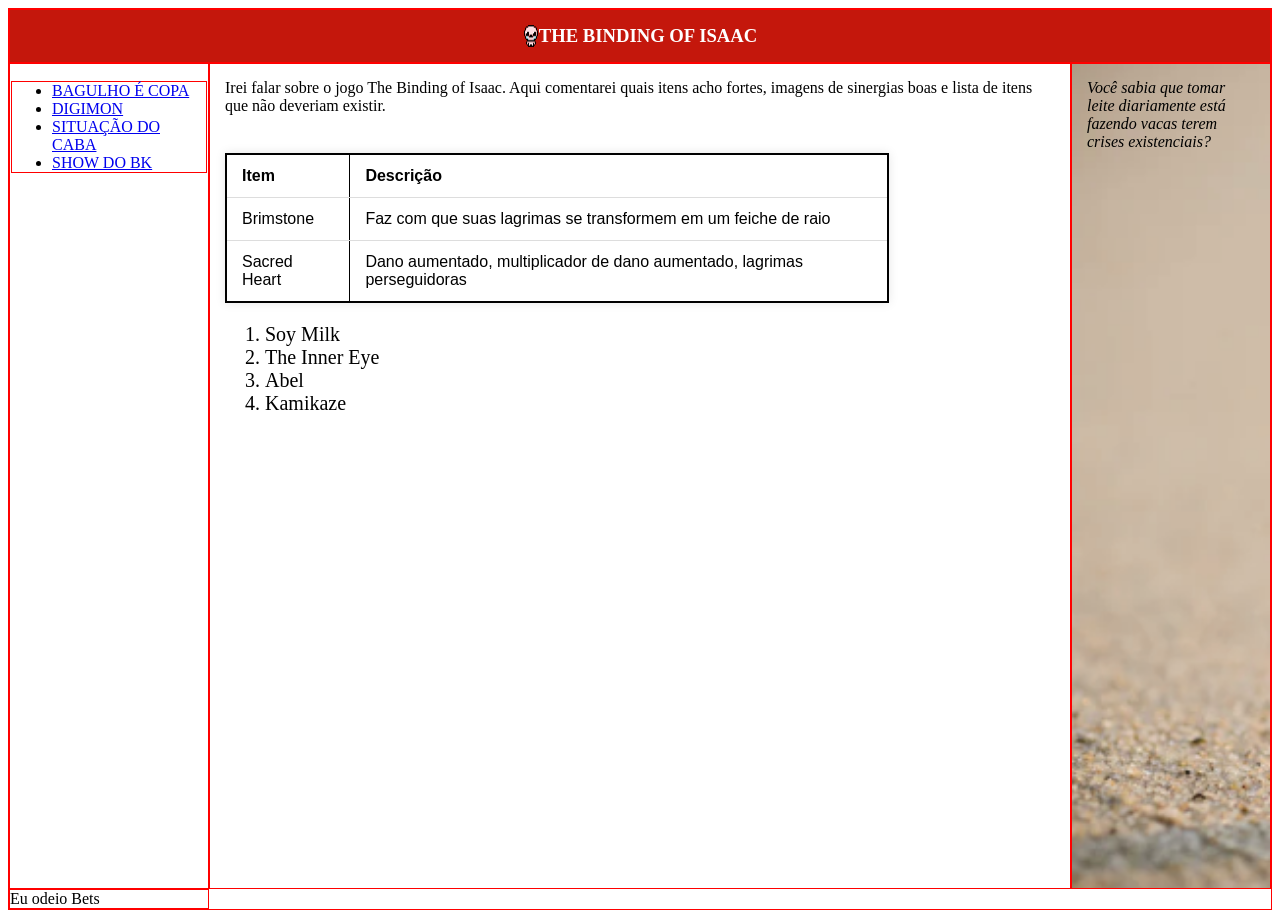
<file: index.html>
<!DOCTYPE html>
<html lang="en">
<head>
    <meta charset="UTF-8">
    <meta name="viewport" content="width=device-width, initial-scale=1.0">
    <title>ISAAC</title>
    <link rel="icon" href="img/icon.jpg">
    <link rel="stylesheet" href="estilo.css">
</head>
<body>
    <div id="conteiner">
        <header><img src="img/icon.png">   The Binding of Isaac</header>

        <nav>
            <ul>
                
                <li><a href="copa.html">BAGULHO É COPA</a></li>
                <li><a href="digimon.html">DIGIMON</a></li>
                <li><a href="situacao.html">SITUAÇÃO DO CABA</a></li>
                <li><a href="bk.html">SHOW DO BK</a></li>
            </ul>
        </nav>
        <main>Irei falar sobre o jogo The Binding of Isaac. Aqui comentarei quais itens acho fortes, imagens de sinergias boas e lista 
            de itens que não deveriam existir.
            <br>
            <br>
            <table border="1">
                <tr>
                    <th>Item</th>
                    <th>Descrição</th>
                </tr>
                <tr>
                    <td>Brimstone</td>
                    <td>Faz com que suas lagrimas se transformem em um feiche de raio</td>
                </tr>
                <tr>
                    <td>Sacred Heart</td>
                    <td>Dano aumentado, multiplicador de dano aumentado, lagrimas perseguidoras</td>
                </tr>
            </table>
            
            <ol>
                <li>Soy Milk</li>
                <li>The Inner Eye</li>
                <li>Abel</li>
                <li>Kamikaze</li>
            </ol>


            
        </main>
        <aside>Você sabia que tomar leite diariamente está fazendo vacas terem crises existenciais?</aside>
        <footer>Eu odeio Bets</footer>

    </div>
</body>
</html>
</file>
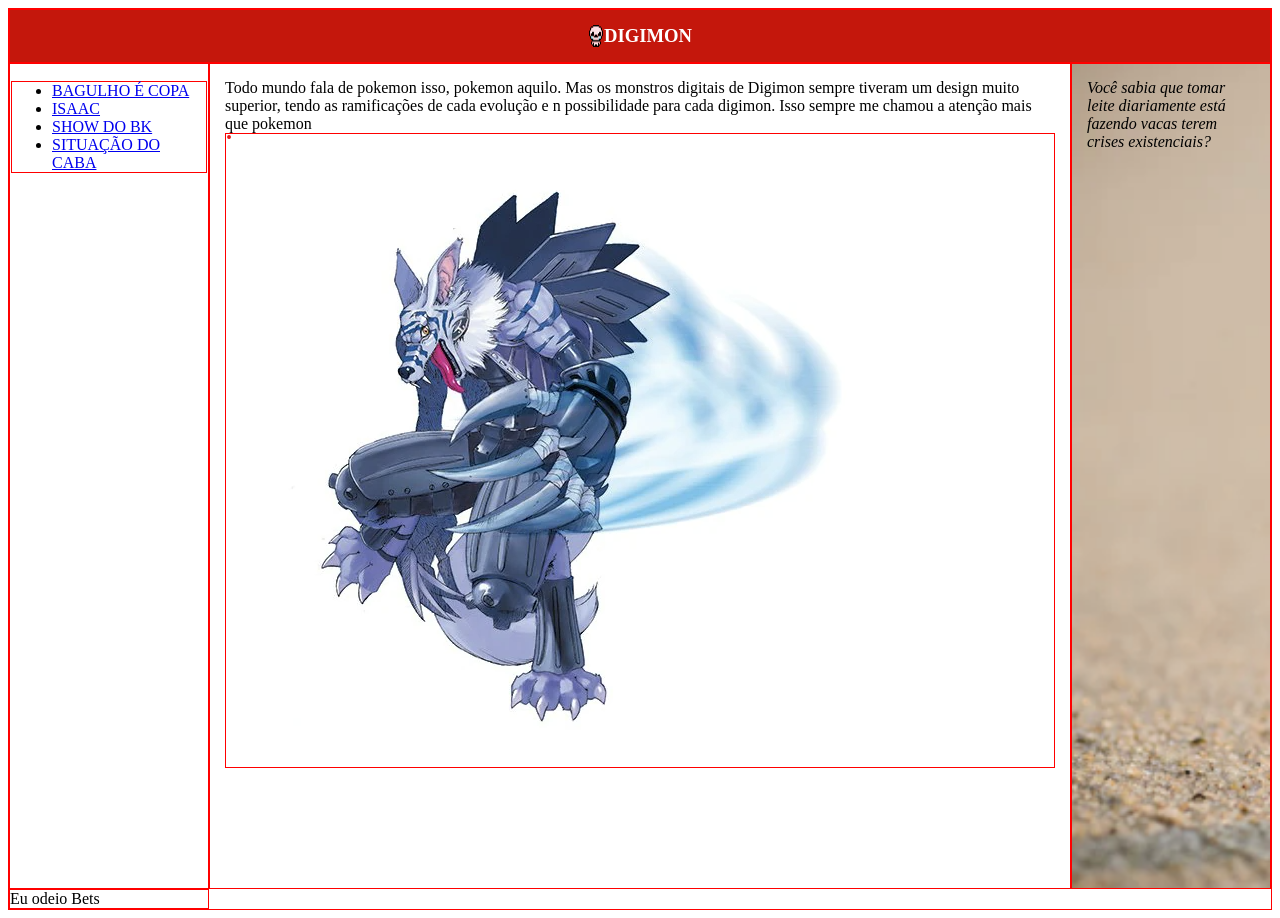
<file: digimon.html>
<!DOCTYPE html>
<html lang="en">
<head>
    <meta charset="UTF-8">
    <meta name="viewport" content="width=device-width, initial-scale=1.0">
    <title>Digimon</title>
    <link rel="stylesheet" href="estilo.css">
</head>
<body>
    <div id="conteiner">
        <header><img src="img/icon.png">DIGIMON</header>

        <nav>
            <ul>
                <li><a href="copa.html">BAGULHO É COPA</a></li>
                <li><a href="index.html">ISAAC</a></li>
                <li><a href="bk.html">SHOW DO BK</a></li>
                <li><a href="situacao.html">SITUAÇÃO DO CABA</a></li>
            </ul>
        </nav>
        <main>Todo mundo fala de pokemon isso, pokemon aquilo. Mas os monstros digitais de Digimon sempre tiveram
            um design muito superior, tendo as ramificações de cada evolução e n possibilidade para cada digimon.
            Isso sempre me chamou a atenção mais que pokemon
            <div id="image">
                <img id="image" src="img/garuru.png" alt="Were Garurumon (anticorpo-x), meu digimon favorito" ></div>
            
        </main>
        <aside>Você sabia que tomar leite diariamente está fazendo vacas terem crises existenciais?</aside>
        <footer>Eu odeio Bets</footer>

    </div>
</body>
</html>
</file>
<file: estilo.css>
nav, div, ul, main, aside, footer, header{
    border: 1px solid red;
}

#conteiner{
    display: grid;

    grid-template-areas: 
        "cabecalho cabecalho cabecalho"
        "navegacao principal propaganda"
        "rodape rodape rodape"
        ;

    grid-template-columns: 200px 1fr 200px; 
    grid-template-rows: auto 1fr auto;
    height: 100vh;
}

header{
    grid-area: cabecalho;
    
    display: flex;
    flex-direction: row;
    justify-content: center;
    background-color: #c4170c;
    font-size: 14pt;
    font-weight: bold;
    color: #FFFFFF;
    padding: 15px;
    text-transform: uppercase;
    
}

nav{
    grid-area: navegacao ;
    padding: 1px;
}

main {
    grid-area: principal;
    padding: 15px;
}

table{
    width: 80%;
    border-collapse: collapse; /* Une as bordas das células */
    font-family: Arial, sans-serif;
    margin: 20px 0;
    box-shadow: 0 0 10px rgba(0, 0, 0, 0.1);
    border: 2px solid black;
    align-content: center;
}
table th, table td {
    padding: 12px 15px;
    text-align: left;
    border-bottom: 1px solid #ddd;
}

.image{
    flex-direction: row;
    justify-content: center;
    width: 10%;
    margin-left: auto;
    margin-right: auto;
    margin-top: 30px;
    gap: 15px;
}
.i1{
    width: 100px;
    max-width: 50px;
    max-height: 80px;

}
.i2{
    max-width: 50px;
    max-height: 80px;
    width: 100px;
}

aside {
    grid-area: propaganda;
    padding: 15px;
    background-image: url("img/lego.png");
    background-size: cover;
    font: bolder;
    font-style: italic;
}

ol{
    font-size: 20px;
}
</file>
